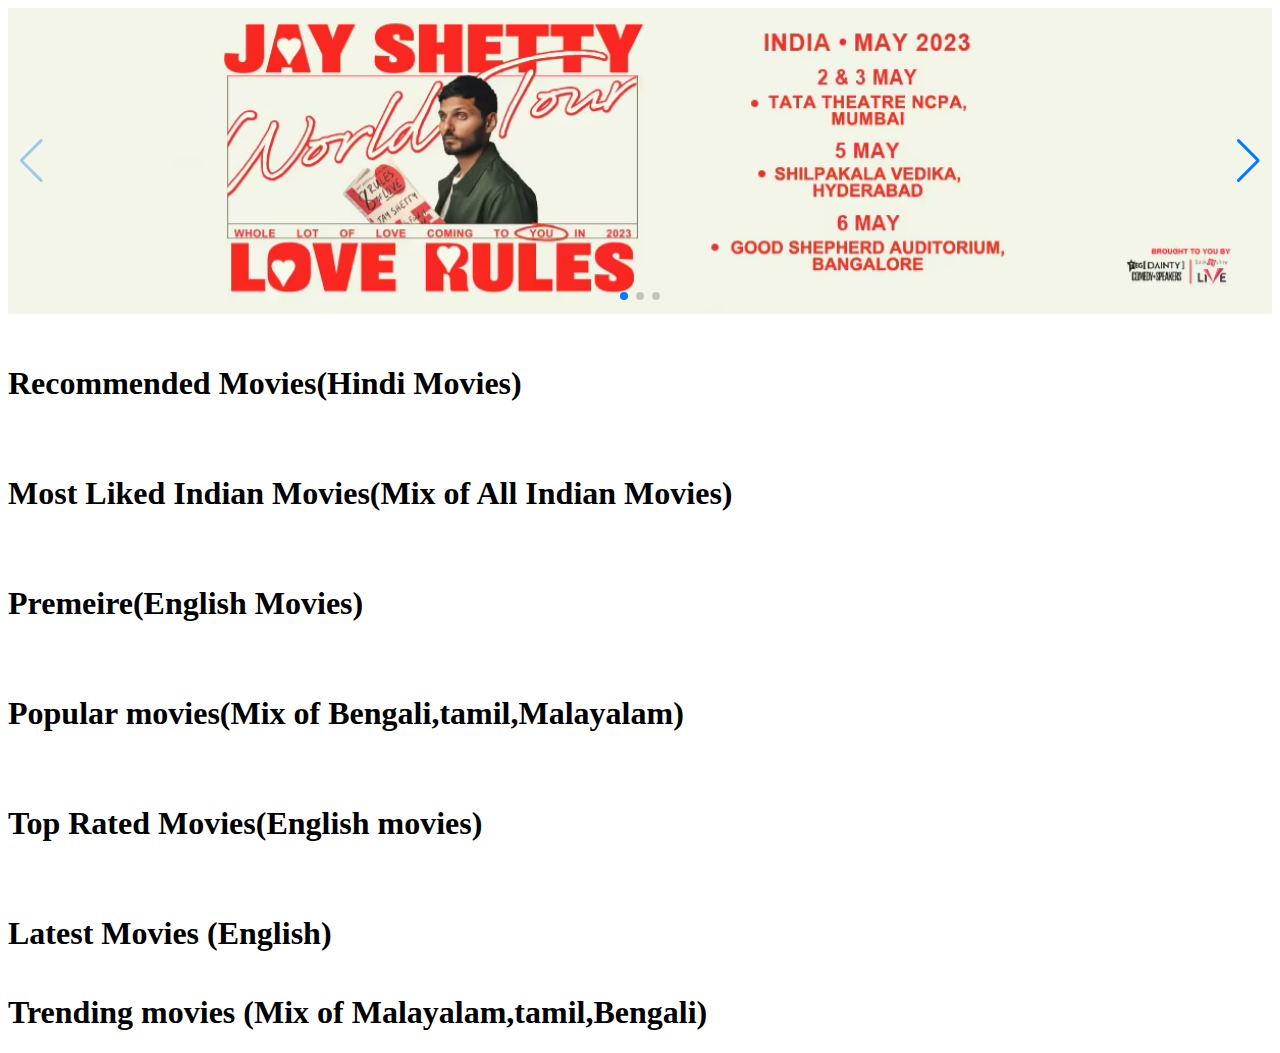
<file: index.html>
<!DOCTYPE html>
<html lang="en">

<head>
    <meta charset="UTF-8">
    <meta http-equiv="X-UA-Compatible" content="IE=edge">
    <meta name="viewport" content="width=device-width, initial-scale=1.0">
    <link rel="icon" href="./images/logo.png">
    <link rel="stylesheet" href="https://cdn.jsdelivr.net/npm/swiper@8/swiper-bundle.min.css" />
    <link rel="stylesheet" href="./styles/style.css">
    <script src="./script.js" defer></script>
    <title>BOOK MY SHOW</title>
</head>
<body>
    <!-- code from Swiper Library  -->
    <div class="swiper mySwiper swiper-container-1">
        <div class="swiper-wrapper">
            <div class="swiper-slide"><img src="./images/1670250889873_wdfgfd.avif"></div>
            <div class="swiper-slide"><img src="./images/1670502578966_web.avif"></div>
            <div class="swiper-slide"><img src="./images/1670931411978_lyleweb.avif"></div>
        </div>
        <div class="swiper-button-next"></div>
        <div class="swiper-button-prev"></div>
        <div class="swiper-pagination"></div>
    </div>
    <!-- code from swiper library ends -->
     

    <!-- Here we will inject the movies -->
    <div class="movies-container">
        <h1>Recommended Movies(Hindi Movies)</h1>

    </div>
    
    <!-- Here we will inject the workshops Event that we fetched through json-server(Manually Created database ) -->
    <!-- <div class="workshop-container">
        
    </div> -->

    <div class="indianMovies-container">
        <h1>Most Liked Indian Movies(Mix of All Indian Movies)</h1>
    </div>
   <div class="nowPlayingMovies-container">
        <h1>Premeire(English Movies)</h1>
   </div>
   <div class="popularMovies-container">
        <h1>Popular movies(Mix of Bengali,tamil,Malayalam)</h1>
   </div>
   <div class="topRatedMovies-container">
         <h1>Top Rated Movies(English movies)</h1>
   </div>
   <div class="latestMovies-container">
       <h1>Latest Movies (English)</h1>
   </div>
   <!-- <div class="hindiMovies-container">

   </div> -->
   <div class="trendingMovies-container">
        <h1>Trending movies (Mix of Malayalam,tamil,Bengali)</h1>
   </div>


    <!-- <div class="workshops">

    </div> -->


    <!-- CDN link for Swiper Library which is used for sliding -->
    <script src="https://cdn.jsdelivr.net/npm/swiper@8/swiper-bundle.min.js"></script>
</body>

</html>
</file>
<file: styles/style.css>
/* styling for the slider from swiper library */

.swiper {
    width: 100%;
    height: 100%;
  }

  .swiper-slide {
    text-align: center;
    font-size: 18px;
    background: #fff;

    /* Center slide text vertically */
    display: -webkit-box;
    display: -ms-flexbox;
    display: -webkit-flex;
    display: flex;
    -webkit-box-pack: center;
    -ms-flex-pack: center;
    -webkit-justify-content: center;
    justify-content: center;
    -webkit-box-align: center;
    -ms-flex-align: center;
    -webkit-align-items: center;
    align-items: center;
  }

  .swiper-slide img {
    display: block;
    width: 100%;
    height: 100%;
    object-fit: cover;
  }





/* Below Styles Are Temporary Given and have to be Changed Later 😜 */

*{
    text-decoration: none;
    color:black
}
.movies-container,.workshop-container,.indianMovies-container,.nowPlayingMovies-container,.popularMovies-container,.topRatedMovies-container,.latestMovies-container,.moviesYouMayLike-container,.expandedTrendingMovies-container{
  margin-top:30px;
  display: flex;
  gap:8px;
}
.trending-movies{
  display: inline-block;
  margin-right: 50px;
  border:1px solid red;
  margin-bottom:20px ;
  padding:15px;
}
.movies img,.indian-movies img,.premeire-movies img,.popular-movies img,.topRated-movies img,.latest-movies img,.moviesYouMayLike img{
    width:185px;
    height: 238px;
   
}

.cast{
    border:2px solid red;
    display: flex;
}

.crew{
    border:2px solid green;
    margin-top:6px;
    display: flex;
}

.reviews{
    border:2px solid blue;
    margin-top:16px;
}

.review-container{
    border:5px solid cyan;
    margin-top:16px;
}
</file>
